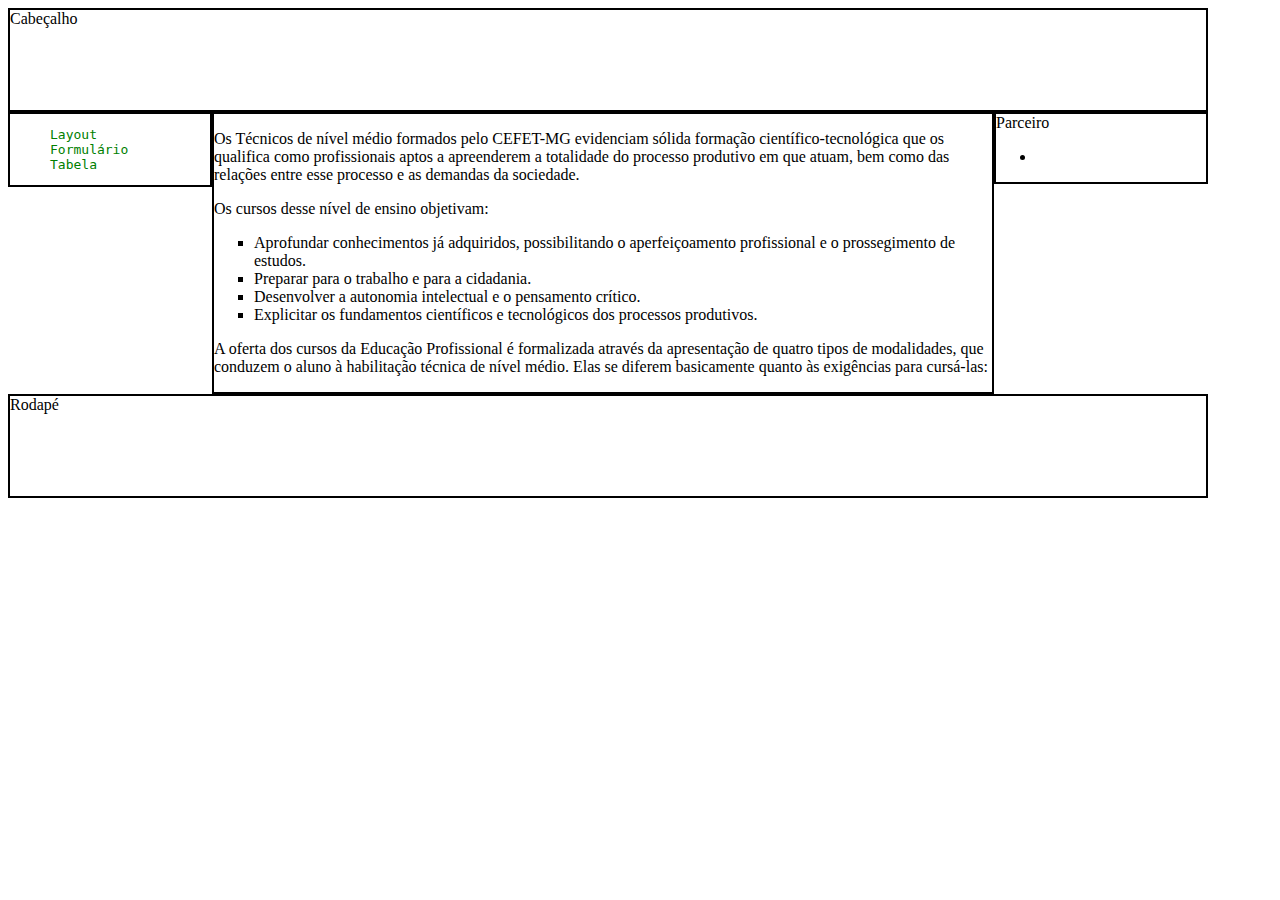
<file: simulado/index.html>
<!DOCTYPE html>
<html>
<head>
<meta charset="utf-8" />
<title></title>
<link rel="stylesheet" href="projeto.css" type="text/css" media="all">
</head>
<body>
	<div>
		<header>
			Cabeçalho
		</header>
		<section>
			<nav>		
				<ul>
					<li><a href="index.html">Layout</a></li>
					<li><a href="formulario.html">Formulário</a></li>
					<li><a href="tabela.html">Tabela</a></li>			
				</ul>
			</nav>
			<article>
				<p>
				Os Técnicos de nível médio formados pelo CEFET-MG evidenciam sólida formação científico-tecnológica que os qualifica como profissionais aptos a apreenderem a totalidade do processo produtivo em que atuam, bem como das relações entre esse processo e as demandas da sociedade.
				</p>
				<p>
				Os cursos desse nível de ensino objetivam:
				</p>
				<ul>
					<li>Aprofundar conhecimentos já adquiridos, possibilitando o aperfeiçoamento profissional e o prossegimento de estudos.</li>	
					<li> Preparar para o trabalho e para a cidadania.</li>
					<li>Desenvolver a autonomia intelectual e o pensamento crítico.</li>		
					<li>Explicitar os fundamentos científicos e tecnológicos dos processos produtivos.</li>			
				</ul>
				<p>
				A oferta dos cursos da Educação Profissional é formalizada através da apresentação de quatro tipos de modalidades, que conduzem o aluno à habilitação técnica de nível médio. Elas se diferem basicamente quanto às exigências para cursá-las:
				</p>
			</article>	
			<aside>
			Parceiro			
				<ul>
					<li></li>			
				</ul>
			</aside>
		</section>
		<footer>
			Rodapé
		</footer>
	</div>	
</body>
</html>
</file>
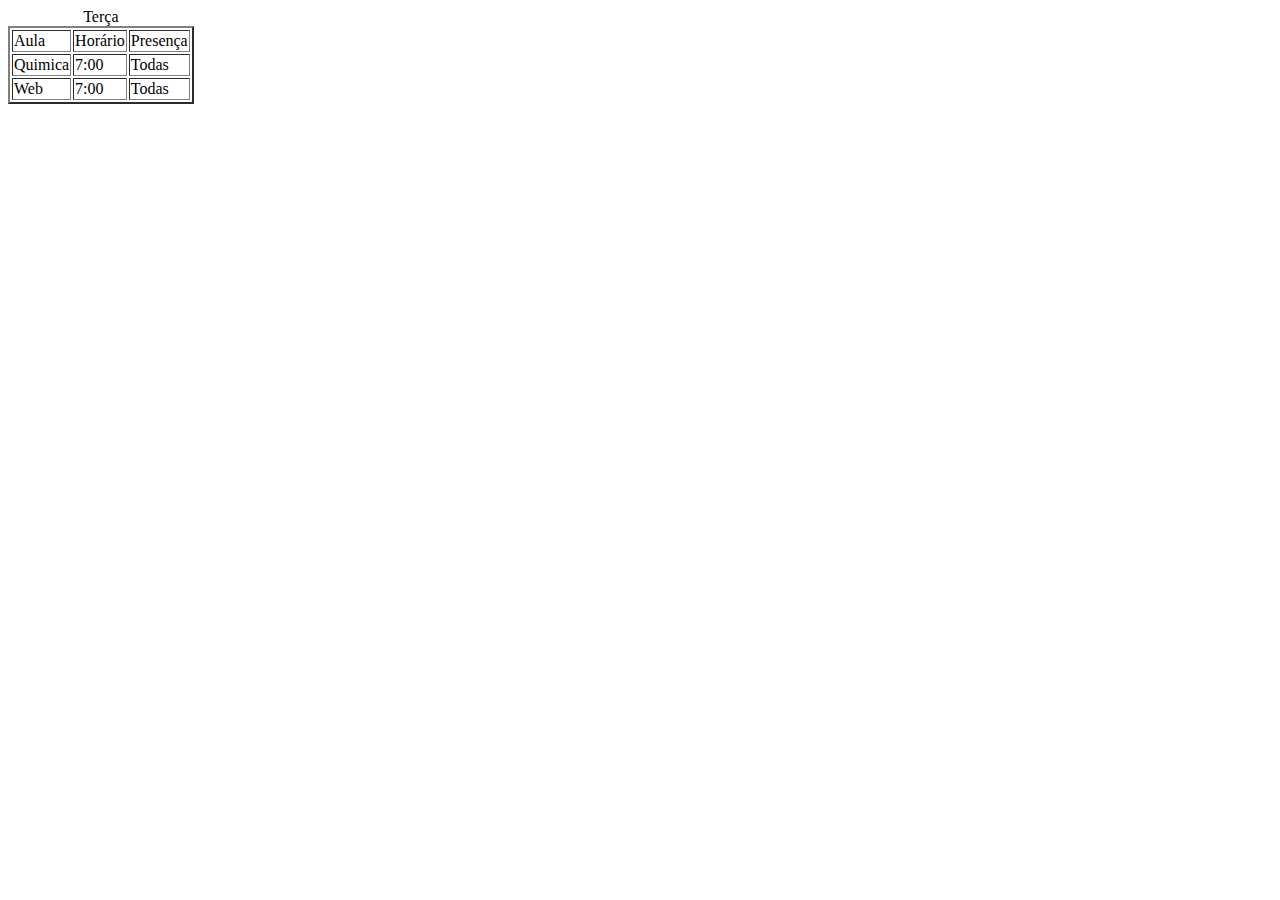
<file: tabela.index.html>
<!DOCTYPE html>
<html>

<head>
	<meta charset="utf-8" />
	<title>Tabelas</title>
</head>


<body>
	<table border = "2"> <caption> Terça </caption>
		<tr>
			<td> Aula </td> <td> Horário </td> <td>Presença</td>
		</tr>
		
		<tr>
			<td> Quimica </td> <td> 7:00 </td> <td> Todas </td>			
		</tr>

		<tr>
			<td> Web </td> <td> 7:00 </td> <td> Todas </td>			
		</tr>
	</table>
	
</body>
</html>
</file>
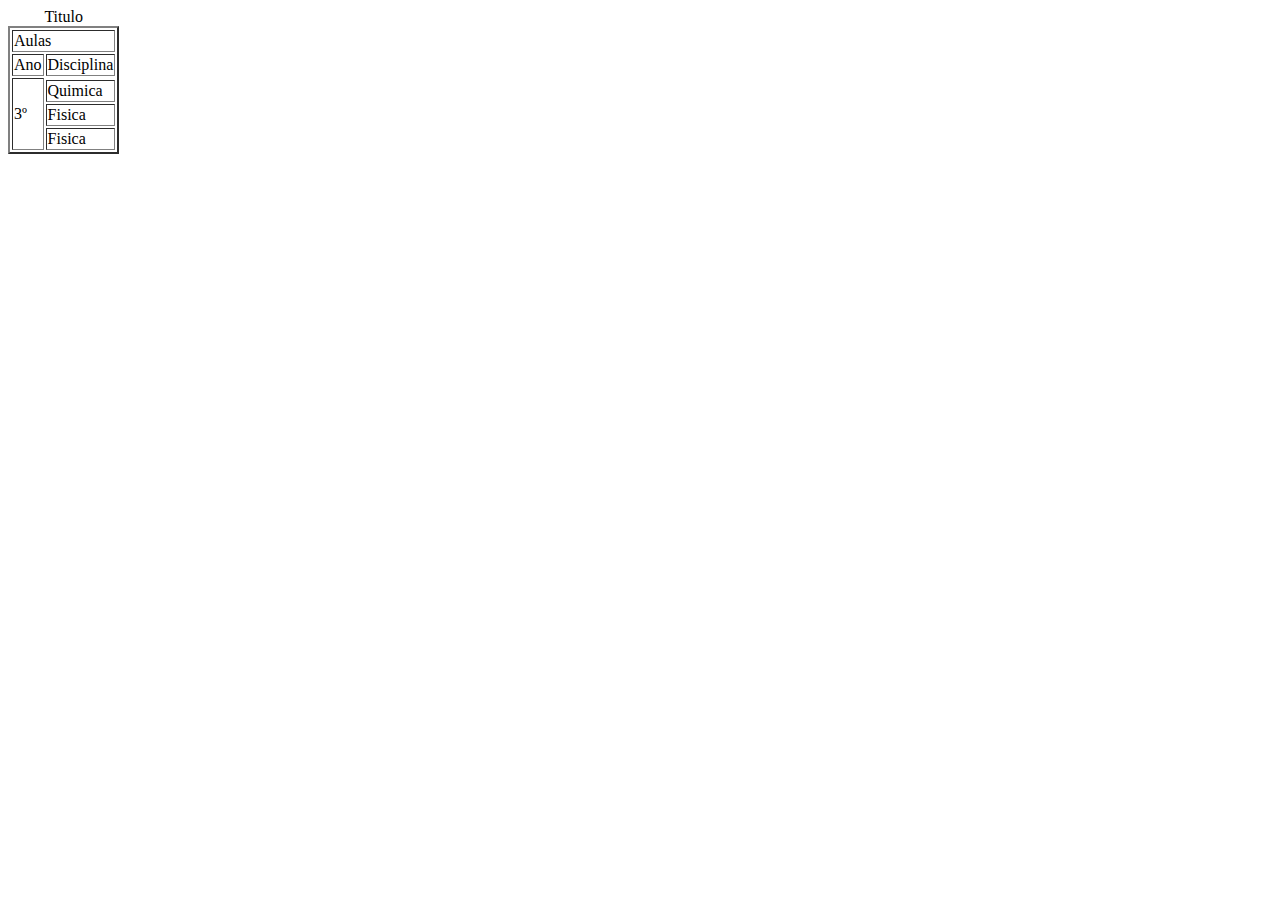
<file: tabela2.index.html>
<html>

<head>
	<meta charset="utf-8" />
	<title>Tabelas</title>
</head>


<body>
	<table border = "2"> <caption> Titulo </caption>
		
		<thead>	
			<tr>
				<td colspan="2"> Aulas </td> 
			</tr>
		
			<tr>
				<td> Ano </td> <td> Disciplina </td> 	
			</tr>
		</thead>
		
		<tbody>	
			<tr>
				<td rowspan="4"> 3º </td>	
			</tr>
	
			<tr>
				<td > Quimica </td>	
			</tr>
	
			<tr>
				<td > Fisica </td>	
			</tr>
			
			<tr>
				<td > Fisica </td>	
			</tr>
		</tbody>
	</table>
	
</body>
</html>
</file>
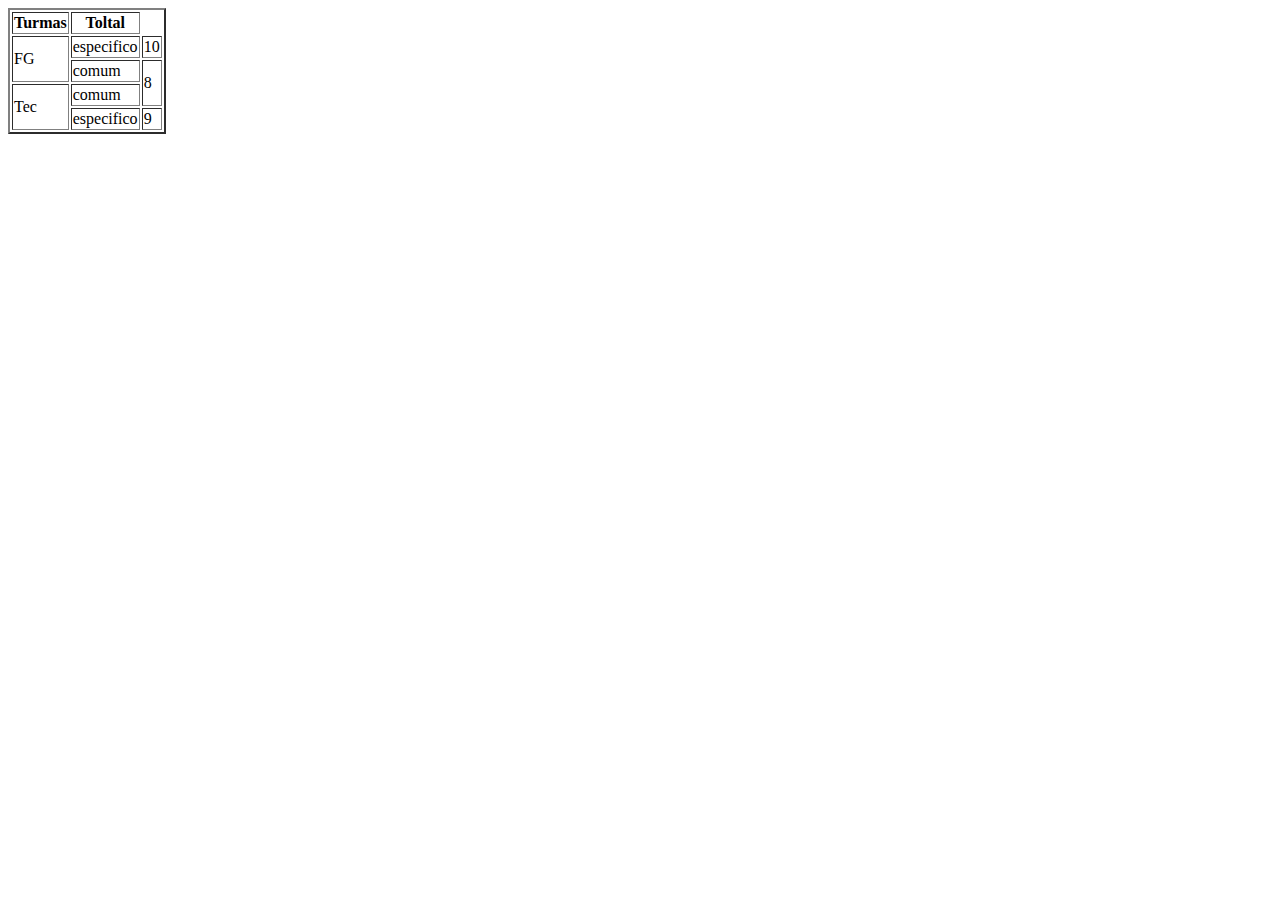
<file: tabela3.index.html>
<html>

<head>
	<meta charset="utf-8" />
	<title>Tabelas</title>
</head>


<body>
	<table border = "2"> 
		
		<thead>	
			<tr>
				<th> Turmas  </th> <th> Toltal </th> 
			</tr>
		</thead>
		
		<tbody>	
			<tr>
				<td rowspan="2"> FG </td> <td > especifico </td> <td > 10 </td> 		
			</tr>
	
			<tr>
				<td > comum </td>	<td rowspan="2" > 8 </td>	
			</tr>
	
			<tr>
				<td rowspan="2" > Tec </td> <td > comum </td> 
			</tr>
			
			<tr>
				<td > especifico </td>	<td > 9 </td>	
			</tr>
	
		</tbody>
	</table>
	
</body>
</html>
</file>
<file: simulado/projeto.css>
body{
	

}
div{
 	width: 1200px;

}
header{
	border: 2px solid black;
	height: 100px;

}
section nav{
 	border: 2px solid black;
 	float: left;
 	width: 200px;
 	height: auto;
}
section nav ul{
	list-style-type: none;
	font-family: monospace;
}
section nav li{
	
		
}
a:link, a:visited, a:active{
	color: green;
	text-decoration: none;

}
a:hover{
	color:red;
	font-size: 130%;
}
section article{
	border: 2px solid black;
	float: left;
	width: 778px;
	height: auto;
}
section article ul{
	list-style-type: square;
}
section aside{
	border: 2px solid black;
	float: left;
	width: 210px;
	height: auto;	
}
footer{
	border: 2px solid black;
	clear: left;
	height: 100px;

}
</file>
